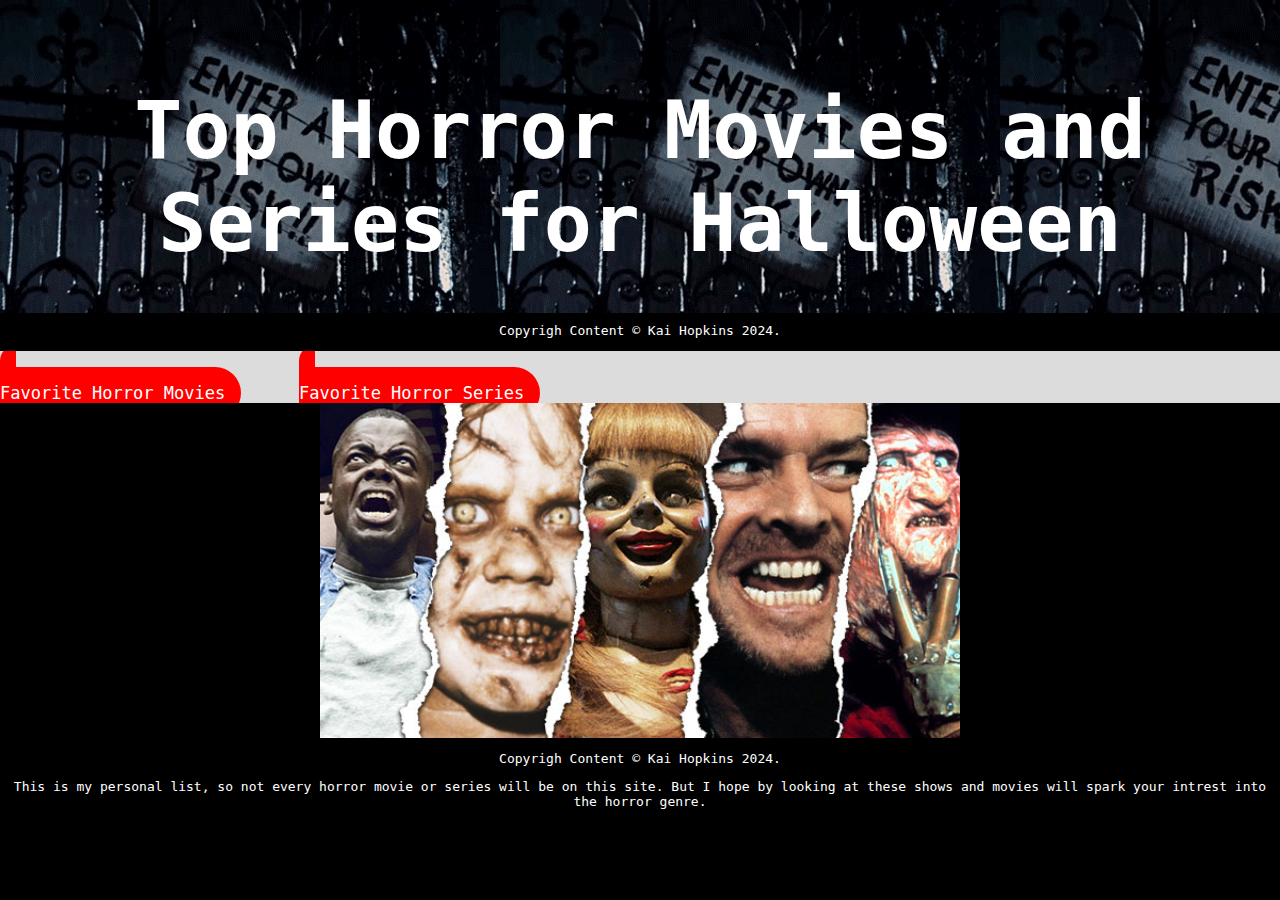
<file: Index.html>
<!DOCTYPE html>
<html lang="en">
<head>
    <meta charset="utf-8">
  <title>Halloween Movies and Series</title>  
    <meta name="description" content="Horror">
    <meta name="keywords" content="Horror,Series,movies">
    <meta name="author" content="Kai Hopkins">
    <link rel="stylesheet" type="text/css" href="Website.css">
</head>
<body>
     <div id="one"></div>
    <div class="header"> <h1 class="hover">Top Horror Movies and Series for Halloween</h1>
    <p> Copyrigh Content &#169; Kai Hopkins 2024.</p></div>
         <nav class="navbar">
    <ul>
        <li><a href="Horror%20Movies.html">Favorite Horror Movies</a></li>
                <li><a href="Horror%20Series.html">Favorite Horror Series</a></li>

    </ul>
    </nav>
    <img src="600Horror1.jpg" alt="horror icons" class="center" >
    <p> Copyrigh Content &#169; Kai Hopkins 2024.</p>
    <div id="four"><p>This is my personal list, so not every horror movie or series will be on this site. But I hope by looking at these shows and movies will spark your intrest into the horror genre.</p>
    </div>
    
    
    </body>    



</html>
</file>
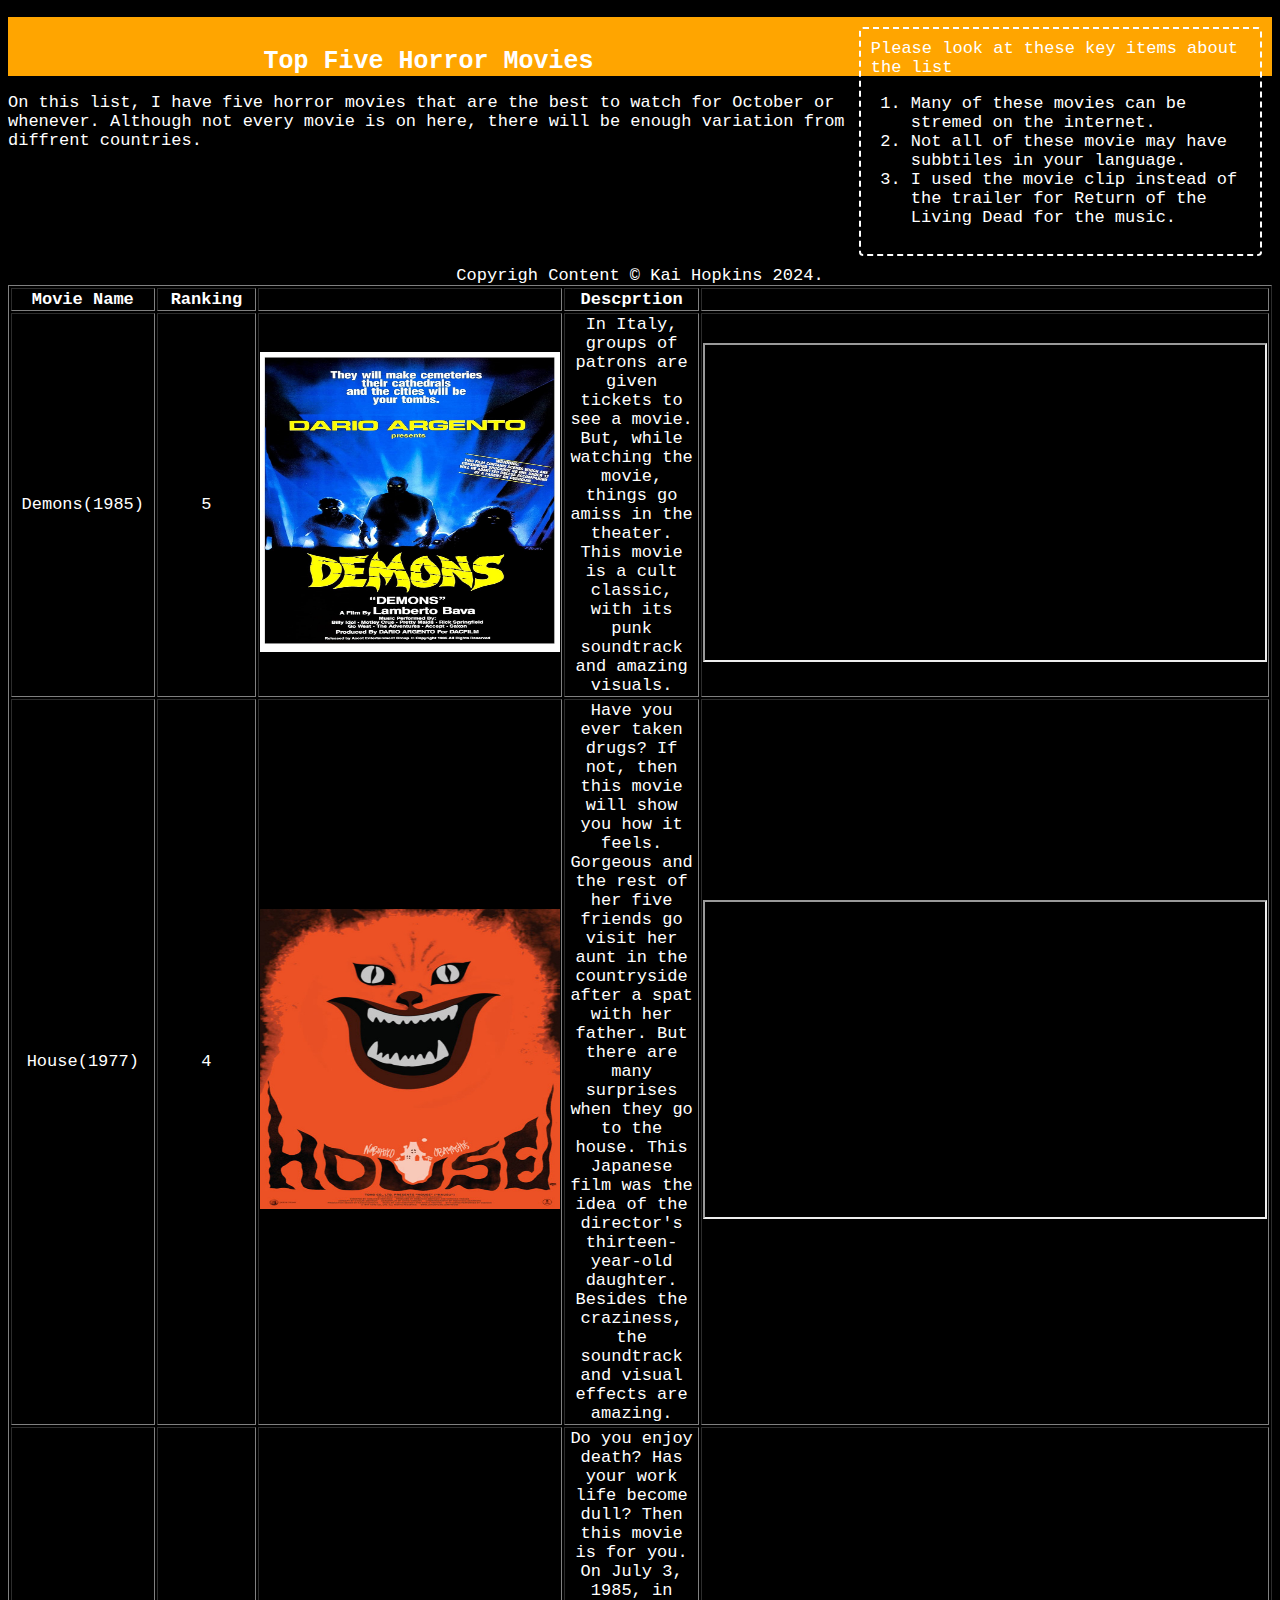
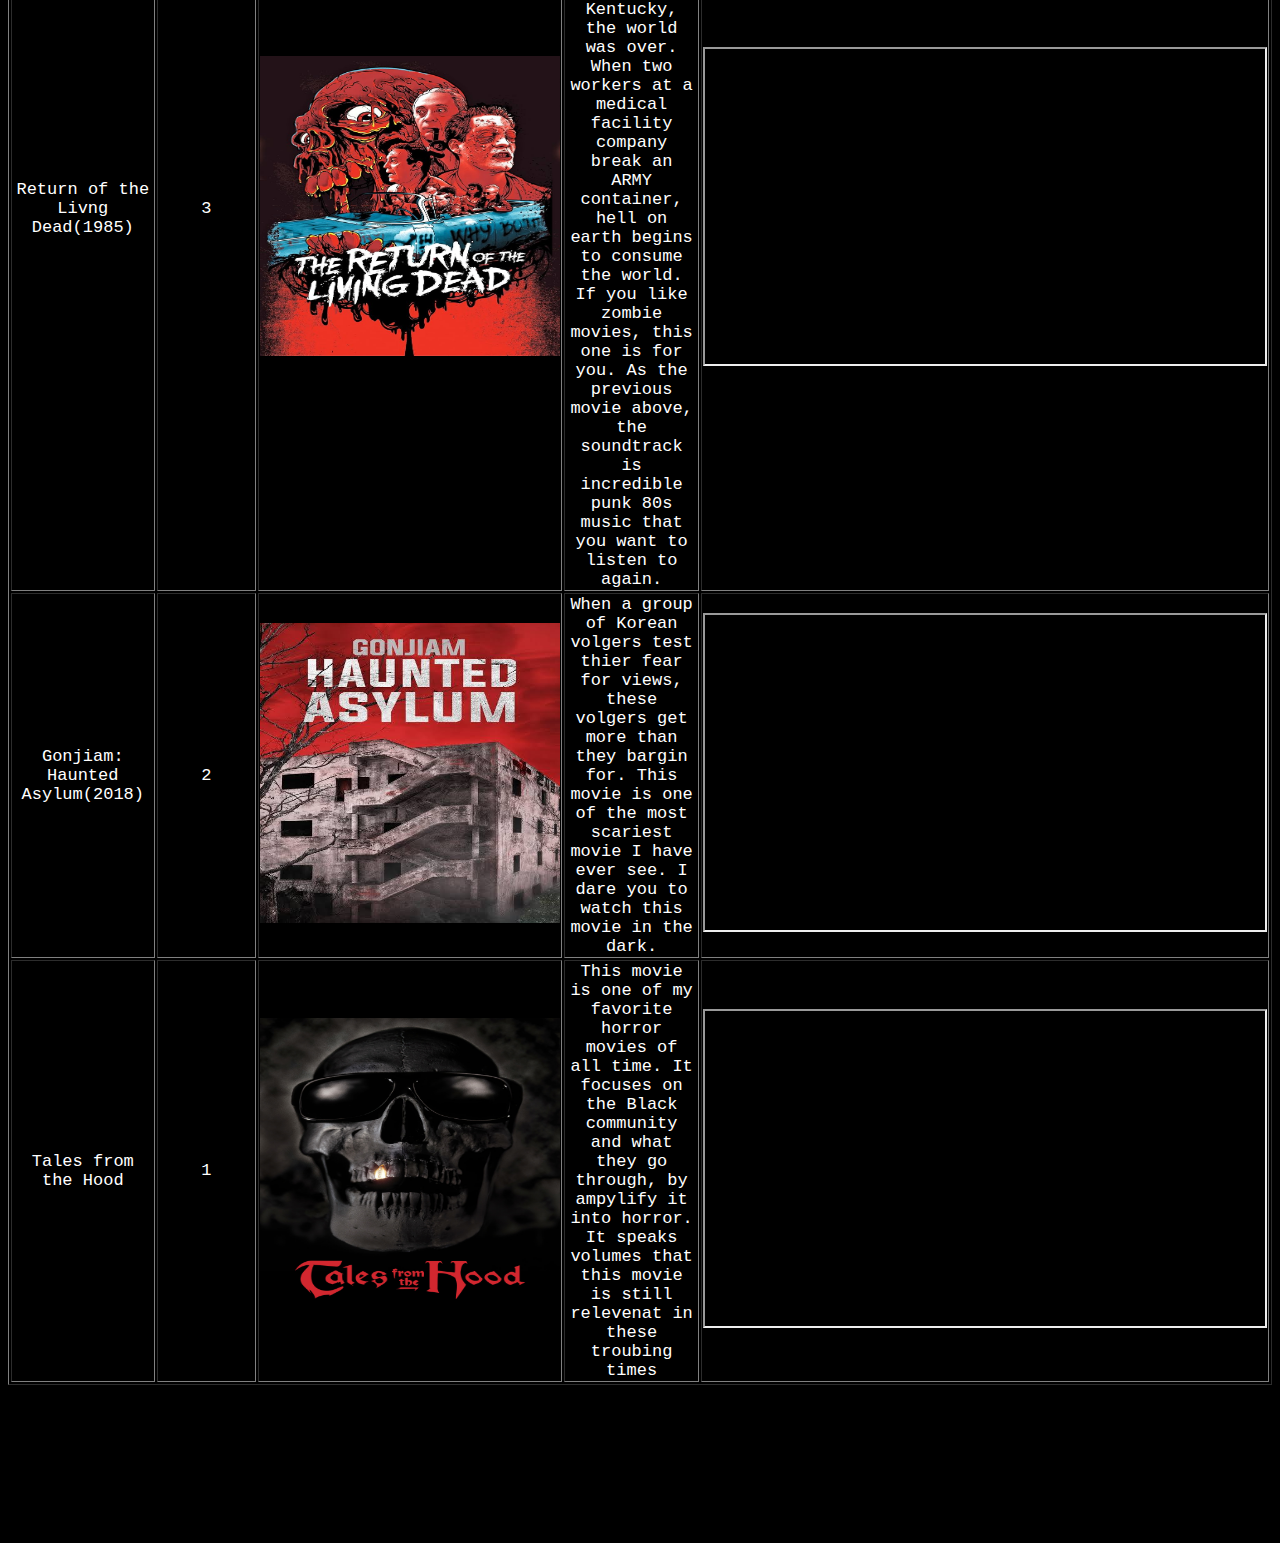
<file: Horror Movies.html>
<!DOCTYPE html>
<html lang="en">
<head>
    <title>Horror Movies</title>
   <meta charset="utf-8">
    </head>
    <body>
         <div id="notices">
        Please look at these key items about the list
            <ol>
            <li>Many of these movies can be stremed on the internet.</li>
                <li>Not all of these movie may have subbtiles in your language.</li>
                <li>I used the movie clip instead of the trailer for Return of the Living Dead for the music. </li>
            </ol>
        </div>
   <h1 class="header">Top Five Horror Movies</h1>
    <link rel="stylesheet" type="text/css" href="Horror%20Movies.css">
    <p>On this list, I have five horror movies that are the best to watch for October or whenever. Although not every movie is on here, there will be enough variation from diffrent countries.</p>
        <table border="1">
            <footer> <caption>Copyrigh Content &#169; Kai Hopkins 2024.</caption></footer>
        <tr>
            <th>Movie Name</th>
            <th>Ranking</th>
            <th></th>
            <th>Descprtion</th>
            <th></th>
            </tr>
            <tr>
            <td>Demons(1985)</td>
                <td>5</td>
                <td><img src="5.jpg" alt="poster" width="300" height="300"></td>
                <td>In Italy, groups of patrons are given tickets to see a movie. But, while watching the movie, things go amiss in the theater. This movie is a cult classic, with its punk soundtrack and amazing visuals.</td>
                <td><iframe width="560" height="315" src="https://www.youtube.com/embed/-4Ru1UChaUU?si=zWXHoYwtdaj8L7iy" title="YouTube video player" allow="accelerometer; autoplay; clipboard-write; encrypted-media; gyroscope; picture-in-picture; web-share" referrerpolicy="strict-origin-when-cross-origin" allowfullscreen></iframe></td>
            </tr>
              <tr>
            <td>House(1977)</td>
                <td>4</td>
                <td><img src="h.jpg" alt="poster" width="300" height="300"></td>
                <td>Have you ever taken drugs? If not, then this movie will show you how it feels. Gorgeous and the rest of her five friends go visit her aunt in the countryside after a spat with her father. But there are many surprises when they go to the house. This Japanese film was the idea of the director's thirteen-year-old daughter. Besides the craziness, the soundtrack and visual effects are amazing.</td>
                <td><iframe width="560" height="315" src="https://www.youtube.com/embed/WQ_Yo06kIIA?si=NmIvoNOTx2r5-xjH" title="YouTube video player" allow="accelerometer; autoplay; clipboard-write; encrypted-media; gyroscope; picture-in-picture; web-share" referrerpolicy="strict-origin-when-cross-origin" allowfullscreen></iframe></td>
            </tr>
              <tr>
            <td>Return of the Livng Dead(1985)</td>
                <td>3</td>
                <td><img src="rd.jpg" alt="poster" width="300" height="300"></td>
                <td>Do you enjoy death? Has your work life become dull? Then this movie is for you. On July 3, 1985, in Kentucky, the world was over. When two workers at a medical facility company break an ARMY container, hell on earth begins to consume the world. If you like zombie movies, this one is for you. As the previous movie above, the soundtrack is incredible punk 80s music that you want to listen to again. </td>
                <td><iframe width="560" height="315" src="https://www.youtube.com/embed/S8ZvNx78Lh0?si=pX7Pf4bJuqFY3OWN" title="YouTube video player" allow="accelerometer; autoplay; clipboard-write; encrypted-media; gyroscope; picture-in-picture; web-share" referrerpolicy="strict-origin-when-cross-origin" allowfullscreen></iframe></td>
            </tr>
              <tr>
            <td>Gonjiam: Haunted Asylum(2018)</td>
                <td>2</td>
                <td><img src="gj.jpg" alt="poster" width="300" height="300"></td>
                <td>When a group of Korean volgers test thier fear for views, these volgers get more than they bargin for. This movie is one of the most scariest movie I have ever see. I dare you to watch this movie in the dark.</td>
                <td><iframe width="560" height="315" src="https://www.youtube.com/embed/KKEgeojjcGg?si=rOcA5jnk7uIvbvyw&amp;start=4" title="YouTube video player" allow="accelerometer; autoplay; clipboard-write; encrypted-media; gyroscope; picture-in-picture; web-share" referrerpolicy="strict-origin-when-cross-origin" allowfullscreen></iframe></td>
            </tr>
              <tr>
            <td>Tales from the Hood</td>
                <td>1</td>
                <td><img src="th.jpg" alt="poster" width="300" height="300"></td>
                <td>This movie is one of my favorite horror movies of all time. It focuses on the Black community and what they go through, by ampylify it into horror. It speaks volumes that this movie is still relevenat in these troubing times</td>
                <td><iframe width="560" height="315" src="https://www.youtube.com/embed/dOO-A59c4C0?si=cGrgCXTPeZ13QHPH&amp;start=5" title="YouTube video player" allow="accelerometer; autoplay; clipboard-write; encrypted-media; gyroscope; picture-in-picture; web-share" referrerpolicy="strict-origin-when-cross-origin" allowfullscreen></iframe></td>
            </tr>
        </table>
    </body>
</html>
</file>
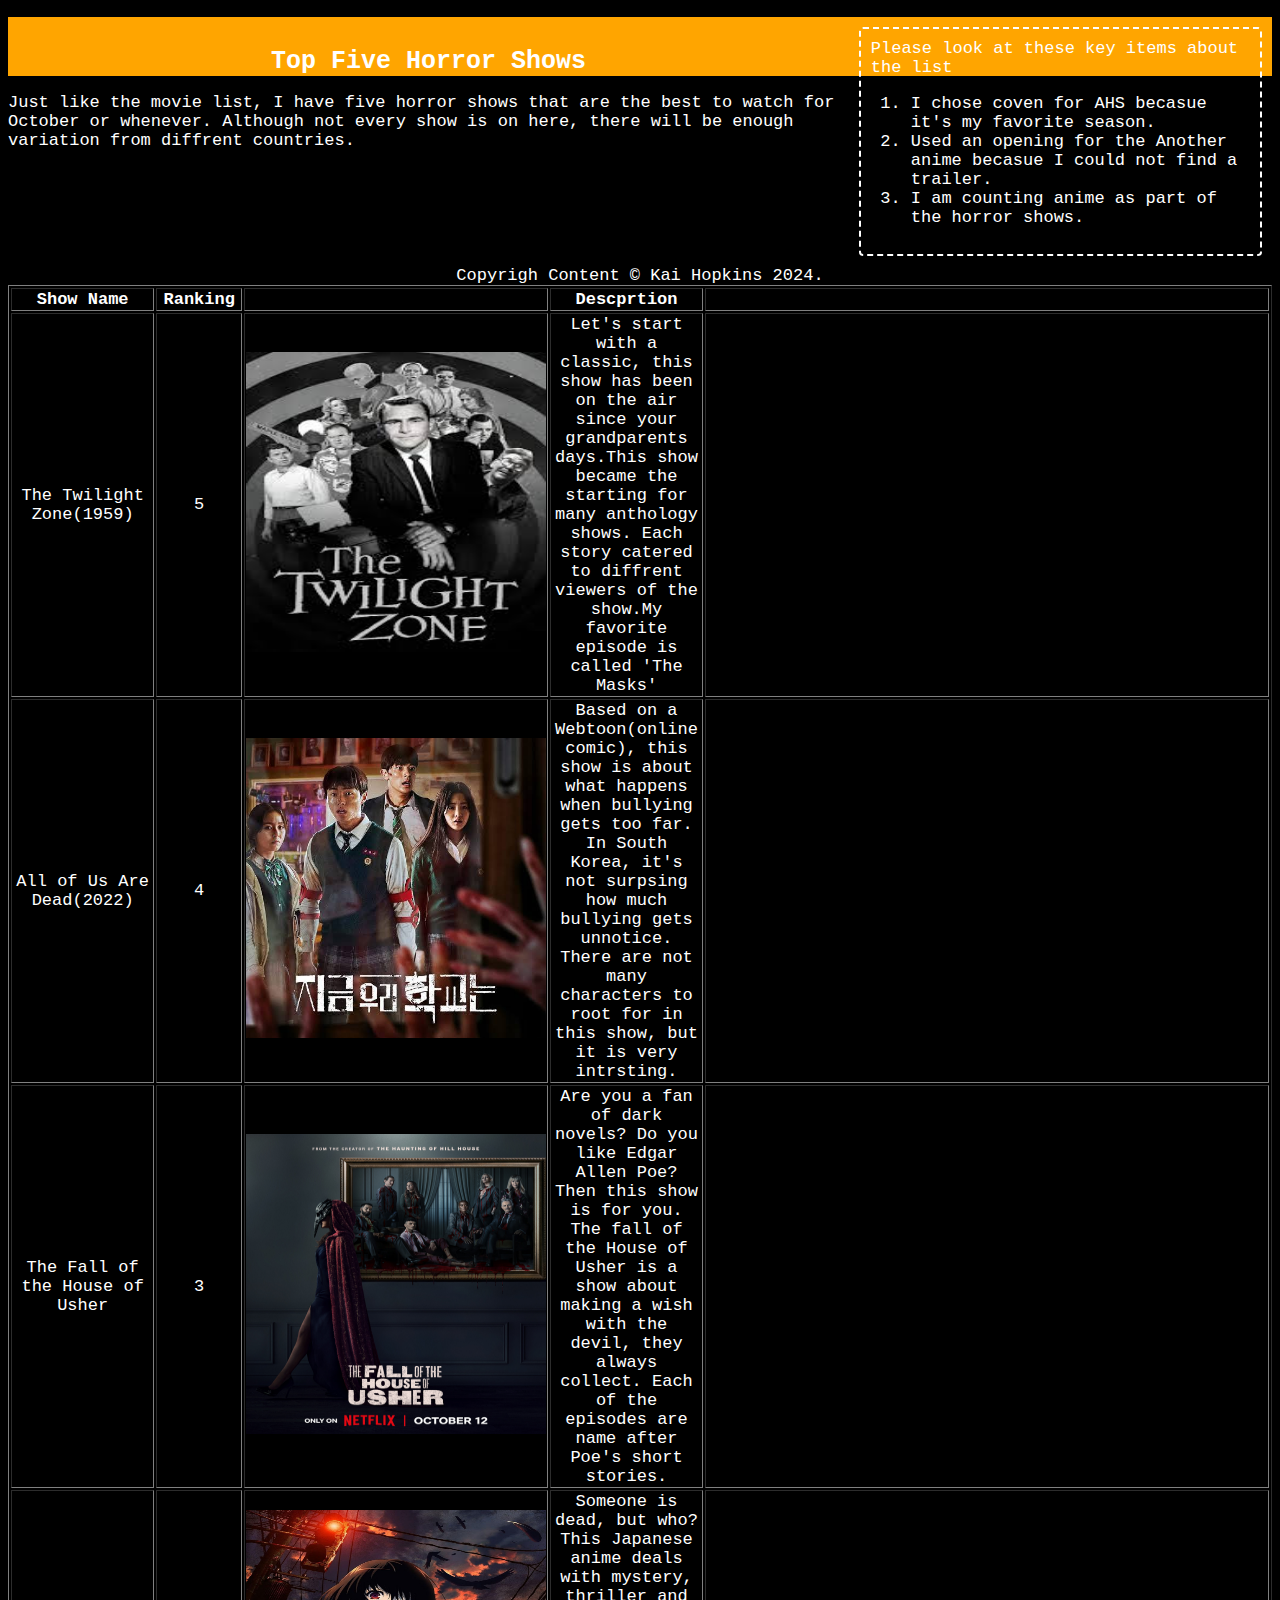
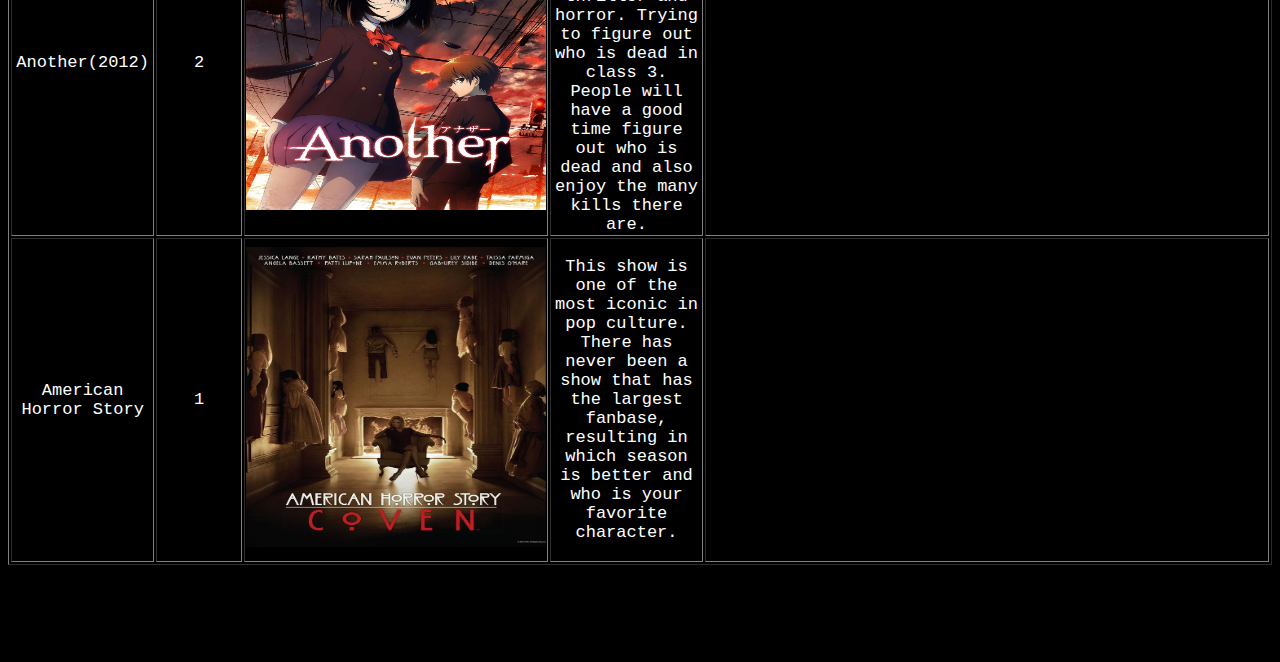
<file: Horror Series.html>
<!DOCTYPE html>
<html lang="en">
<head>
    <title>Horror Shows</title>
   <meta charset="utf-8">
    </head>
    <body>
         <div id="notices">
        Please look at these key items about the list
            <ol>
            <li>I chose coven for AHS becasue it's my favorite season.</li>
                <li>Used an opening for the Another anime becasue I could not find a trailer.</li>
                <li>I am counting anime as part of the horror shows.</li>
            </ol>
        </div>
   <h1 class="header">Top Five Horror Shows</h1>
        <link rel="stylesheet" type="text/css" href="Horror%20Series.css">
    <p> Just like the movie list, I have five horror shows that are the best to watch for October or whenever. Although not every show is on here, there will be enough variation from diffrent countries.</p>
        <table border="1">
            <footer> <caption>Copyrigh Content &#169; Kai Hopkins 2024.</caption></footer>
        <tr>
            <th>Show Name</th>
            <th>Ranking</th>
            <th></th>
            <th>Descprtion</th>
            <th></th>
            </tr>
            <tr>
            <td>The Twilight Zone(1959)</td>
                <td>5</td>
                <td><img src="tw.jpg" alt="poster" width="300" height="300"></td>
                <td>Let's start with a classic, this show has been on the air since your grandparents days.This show became the starting for many anthology shows. Each story catered to diffrent viewers of the show.My favorite episode is called 'The Masks'</td>
                <td><iframe width="560" height="315" src="https://www.youtube.com/embed/5ymjp2uIBws?si=ZC-peU44GV68Rm4K" title="YouTube video player" frameborder="0" allow="accelerometer; autoplay; clipboard-write; encrypted-media; gyroscope; picture-in-picture; web-share" referrerpolicy="strict-origin-when-cross-origin" allowfullscreen></iframe></td>
            </tr>
              <tr>
            <td>All of Us Are Dead(2022)</td>
                <td>4</td>
                <td><img src="aod.jpg" alt="poster" width="300" height="300"></td>
                <td>Based on a Webtoon(online comic), this show is about what happens when bullying gets too far. In South Korea, it's not surpsing how much bullying gets unnotice. There are not many characters to root for in this show, but it is very intrsting.</td>
                <td><iframe width="560" height="315" src="https://www.youtube.com/embed/IN5TD4VRcSM?si=dIWJ80JBfmgsvvSZ" title="YouTube video player" frameborder="0" allow="accelerometer; autoplay; clipboard-write; encrypted-media; gyroscope; picture-in-picture; web-share" referrerpolicy="strict-origin-when-cross-origin" allowfullscreen></iframe></td>
            </tr>
              <tr>
            <td>The Fall of the House of Usher</td>
                <td>3</td>
                <td><img src="tfu.jpg" alt="poster" width="300" height="300"></td>
                <td>Are you a fan of dark novels? Do you like Edgar Allen Poe? Then this show is for you. The fall of the House of Usher is a show about making a wish with the devil, they always collect. Each of the episodes are name after Poe's short stories.</td>
                <td><iframe width="560" height="315" src="https://www.youtube.com/embed/yvuAWVzP6wI?si=tpwJbm4UVTh-yupM" title="YouTube video player" frameborder="0" allow="accelerometer; autoplay; clipboard-write; encrypted-media; gyroscope; picture-in-picture; web-share" referrerpolicy="strict-origin-when-cross-origin" allowfullscreen></iframe></td>
            </tr>
              <tr>
            <td>Another(2012)</td>
                <td>2</td>
                <td><img src="an.jpg" alt="poster" width="300" height="300"></td>
                <td>Someone is dead, but who? This Japanese anime deals with mystery, thriller and horror. Trying to figure out who is dead in class 3. People will have a good time figure out who is dead and also enjoy the many kills there are.</td>
                <td><iframe width="560" height="315" src="https://www.youtube.com/embed/O7yhjJGxTyY?si=vfmIsM2Ae6tmyPdG" title="YouTube video player" frameborder="0" allow="accelerometer; autoplay; clipboard-write; encrypted-media; gyroscope; picture-in-picture; web-share" referrerpolicy="strict-origin-when-cross-origin" allowfullscreen></iframe></td>
            </tr>
              <tr>
            <td>American Horror Story</td>
                <td>1</td>
                <td><img src="ahs.jpg" alt="poster" width="300" height="300"></td>
                <td>This show is one of the most iconic in pop culture. There has never been a show that has the largest fanbase, resulting in which season is better and who is your favorite character.</td>
                <td><iframe width="560" height="315" src="https://www.youtube.com/embed/mmRXT7w2C1s?si=f1WEyJ4qcbL4Ia-g" title="YouTube video player" frameborder="0" allow="accelerometer; autoplay; clipboard-write; encrypted-media; gyroscope; picture-in-picture; web-share" referrerpolicy="strict-origin-when-cross-origin" allowfullscreen></iframe></td>
            </tr>
        </table>
    </body>
</html>
</file>
<file: Website.css>
.header{
    padding-top: 30px;
    text-align: center;
    background-image: url(tumblr_meqcdyItyF1rdq2opo1_500.gif);
    background-repeat: repeat-x;
        color: white;}
        .header h1{font-size: 80px}
header::after{
    content:"";
    display: table;
    clear: both;
}

body{
    margin: 0;
    background-color: black;
    font-family: monospace;
    font-weight: 200; 
    color: white;
}
nav{
    float: center;
    overflow: hidden;
     
}
nav ul{
    margin: 0;
    padding: 0;
    list-style: none;
}
nav li{
    display: inline-block;
    margin-right: 50px;
    padding-top: 10px;
    position: relative;
}
nav a{
    color: white;
    font-size: 17px;
    background-color: red;
     font-family: monospace;
   text-align: center;
    padding:16px;
    border-radius: 50px;
    text-decoration: none;
}
nav a:hover{
    color: orange;
}
nav a::before{
    content: "";
    display: block;
    height: 2px;
    width: 0%;
}
.navbar{
    background-color: gainsboro;
    width: 100%;
}
.center{
    display: block;
    margin-left: auto;
    margin-right: auto;
    width: 50%;
}
p{
    text-align: center;
}
</file>
